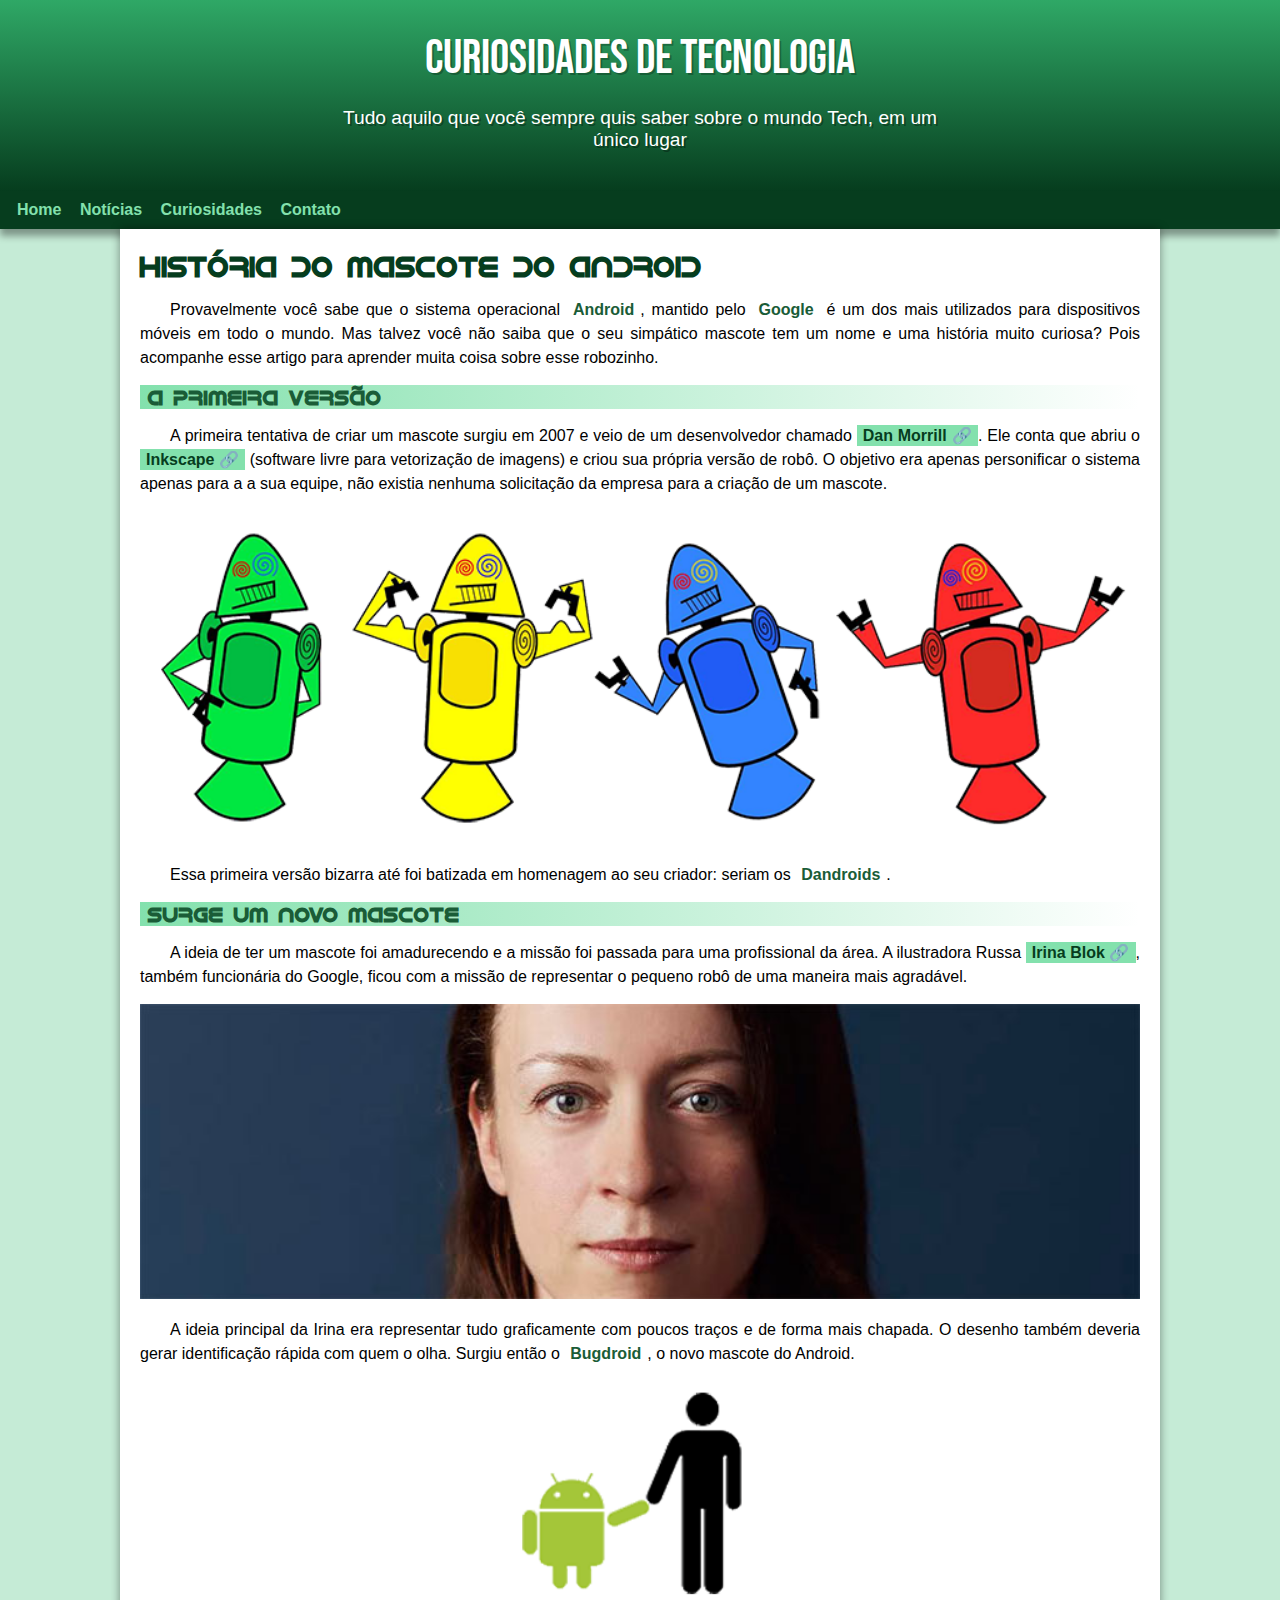
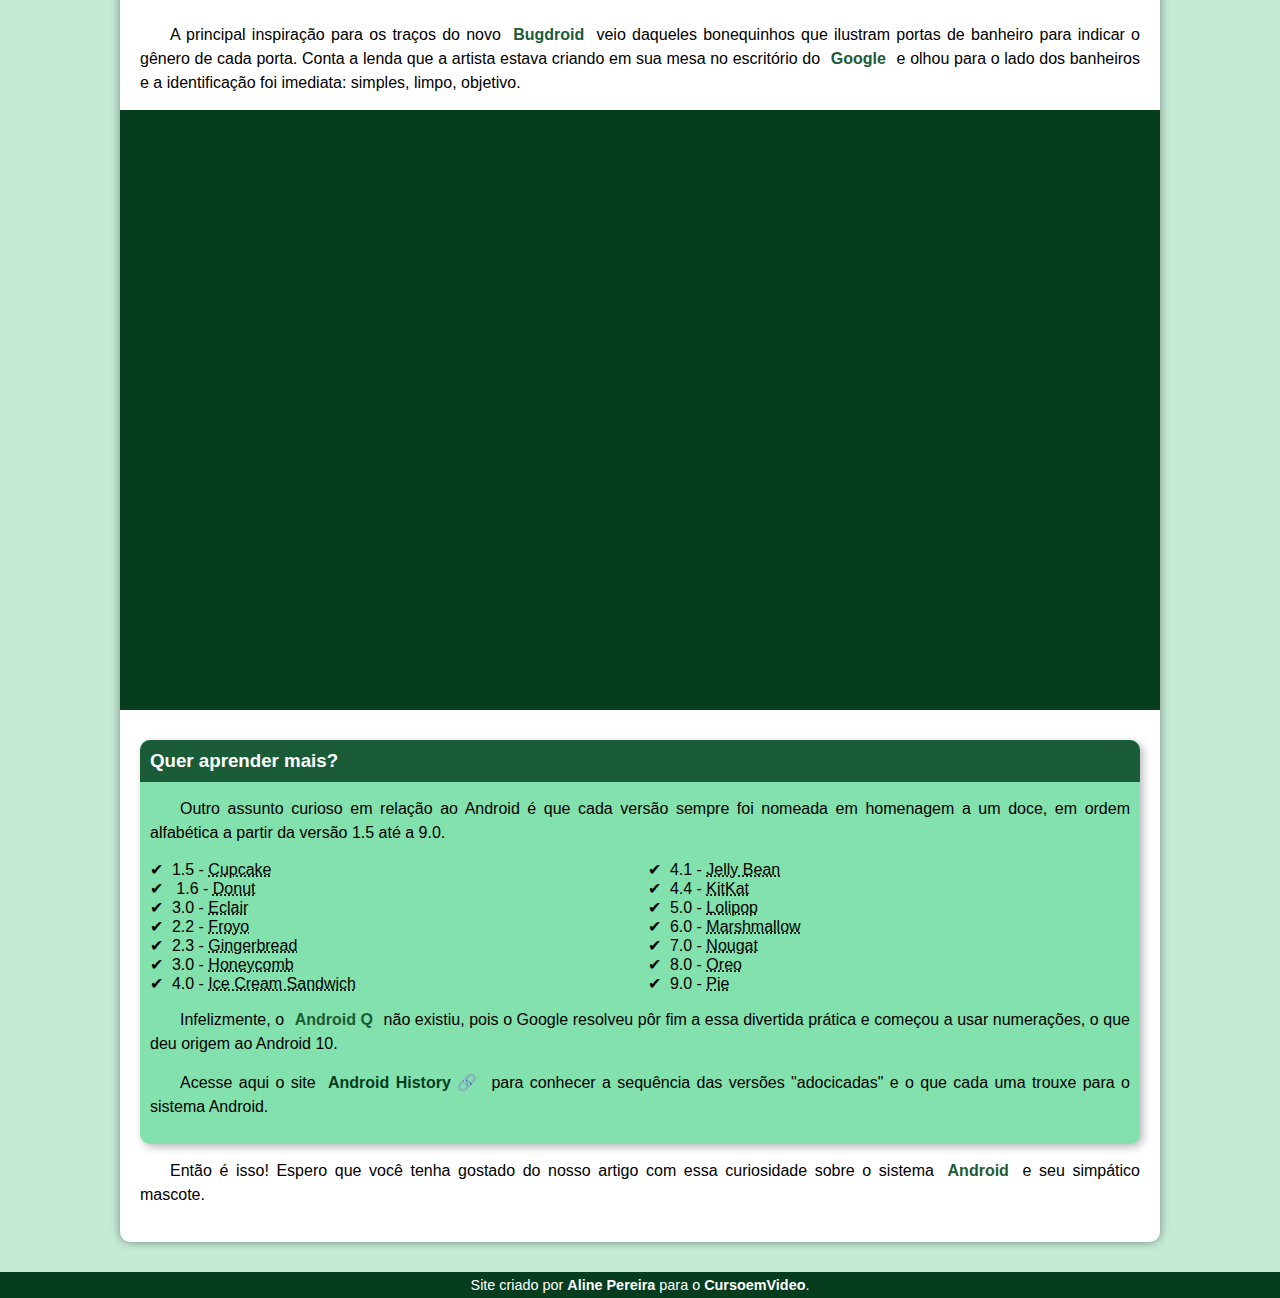
<file: index.html>
<!DOCTYPE html>
<html lang="pt-br">
<head>
  <meta charset="UTF-8">
  <meta name="viewport" content="width=device-width, initial-scale=1.0">
  <title>Como surgiu o mascote do Android</title>
  <link rel="shortcut icon" href="imagens/favicon.ico" type="image/x-icon">
  <link rel="stylesheet" href="estilo/style.css">
</head>
<body>
  <header>
    <h1>Curiosidades de Tecnologia</h1>
    <p>Tudo aquilo que você sempre quis saber sobre o mundo Tech, em um único lugar</p>
  </header>
  <nav>
    <a href="#">Home</a>
    <a href="#">Notícias</a>
    <a href="#">Curiosidades</a>
    <a href="#">Contato</a>
  </nav>
  <main>
    <article>
      <h1>História do Mascote do Android</h1>

      <p>Provavelmente você sabe que o sistema operacional <strong>Android</strong>, mantido pelo <strong>Google</strong> é um dos mais utilizados para dispositivos móveis em todo o mundo. Mas talvez você não saiba que o seu simpático mascote tem um nome e uma história muito curiosa? Pois acompanhe esse artigo para aprender muita coisa sobre esse robozinho.</p>

      <h2>A primeira versão</h2>

      <p>A primeira tentativa de criar um mascote surgiu em 2007 e veio de um desenvolvedor chamado <a href="https://androidcommunity.com/dan-morrill-shows-us-the-android-mascot-that-almost-was-20130103/" target="_blank" class="externo">Dan Morrill</a>. Ele conta que abriu o <a href="https://inkscape.org/pt-br/" target="_blank" class="externo">Inkscape</a> (software livre para vetorização de imagens) e criou sua própria versão de robô. O objetivo era apenas personificar o sistema apenas para a a sua equipe, não existia nenhuma solicitação da empresa para a criação de um mascote.</p>

      <picture>
        <source media="(max-width: 670px)" srcset="imagens/dan-droids-pq.png">
        <img src="imagens/dan-droids.png" alt="Primeiro mascote do Android"></picture>

      <p>Essa primeira versão bizarra até foi batizada em homenagem ao seu criador: seriam os <strong>Dandroids</strong>.</p>

      <h2>Surge um novo mascote</h2>

      <p>A ideia de ter um mascote foi amadurecendo e a missão foi passada para uma profissional da área. A ilustradora Russa <a href="https://www.irinablok.com/" target="_blank" class="externo">Irina Blok</a>, também funcionária do Google, ficou com a missão de representar o pequeno robô de uma maneira mais agradável.</p>

      <picture>
        <source media="(max-width: 670px)" srcset="imagens/irina-blok-pq.jpg">
        <img src="imagens/irina-blok.jpg" alt="Irina Blok, criadora do Bugdroid"></picture>

      <p>A ideia principal da Irina era representar tudo graficamente com poucos traços e de forma mais chapada. O desenho também deveria gerar identificação rápida com quem o olha. Surgiu então o <strong>Bugdroid</strong>, o novo mascote do Android.</p>

      <img src="imagens/bugdroid.png" class="pequena" alt="Bugdroid">

      <p>A principal inspiração para os traços do novo <strong>Bugdroid</strong> veio daqueles bonequinhos que ilustram portas de banheiro para indicar o gênero de cada porta. Conta a lenda que a artista estava criando em sua mesa no escritório do <strong>Google</strong> e olhou para o lado dos banheiros e a identificação foi imediata: simples, limpo, objetivo.</p>

      <div class="video">
        <iframe width="560" height="315" src="https://www.youtube.com/embed/l2UDgpLz20M" title="YouTube video player" frameborder="0" allow="accelerometer; autoplay; clipboard-write; encrypted-media; gyroscope; picture-in-picture; web-share" allowfullscreen></iframe>
      </div>
      
      <aside>
        <h3>Quer aprender mais?</h3>

        <p>Outro assunto curioso em relação ao Android é que cada versão sempre foi nomeada em homenagem a um doce, em ordem alfabética a partir da versão 1.5 até a 9.0.</p>
        <ul>
          <li>1.5 - <abbr title="Bolo de Copo">Cupcake</abbr></li>
          <li> 1.6 - <abbr title="Rosquinha">Donut</abbr></li>
          <li>3.0 - <abbr title="Bomba">Eclair</abbr></li>
          <li>2.2 - <abbr title="Iogurte Congelado">Froyo</abbr></li>
          <li>2.3 - <abbr title="Biscoito de Gengibre">Gingerbread</abbr></li>
          <li>3.0 - <abbr title="Favo de Mel">Honeycomb</abbr></li>
          <li>4.0 - <abbr title="Sanduíche de Sorvete">Ice Cream Sandwich</abbr></li>
          <li>4.1 - <abbr title="Jujuba">Jelly Bean</abbr></li>
          <li>4.4 - <abbr title="KitKat">KitKat</abbr></li>
          <li>5.0 - <abbr title="Pirulito">Lolipop</abbr></li>
          <li>6.0 - <abbr title="Marshmallow">Marshmallow</abbr></li>
          <li>7.0 - <abbr title="Torrone">Nougat</abbr></li>
          <li>8.0 - <abbr title="Oreo">Oreo</abbr></li>
          <li>9.0 - <abbr title="Torta">Pie</abbr></li>
        </ul>
        <p>
          Infelizmente, o <strong>Android Q</strong> não existiu, pois o Google resolveu pôr fim a essa divertida prática e começou a usar numerações, o que deu origem ao Android 10.
        </p>
          <p>Acesse aqui o site <a href="https://www.android.com/intl/pt-BR_br/history/" target="_blank" class="externo">Android History</a> para conhecer a sequência das versões "adocicadas" e o que cada uma trouxe para o sistema Android.</p>
      </aside>

      <p>Então é isso! Espero que você tenha gostado do nosso artigo com essa curiosidade sobre o sistema <strong>Android</strong> e seu simpático mascote.</p>
    </article>
  </main>
  <footer>
    <p>Site criado por <a href="https://github.com/AlineLourenco" target="_blank">Aline Pereira</a> para o <a href="https://www.youtube.com/cursoemvideo" target="_blank">CursoemVideo</a>.</p>
  </footer>
</body>
</html>
</file>
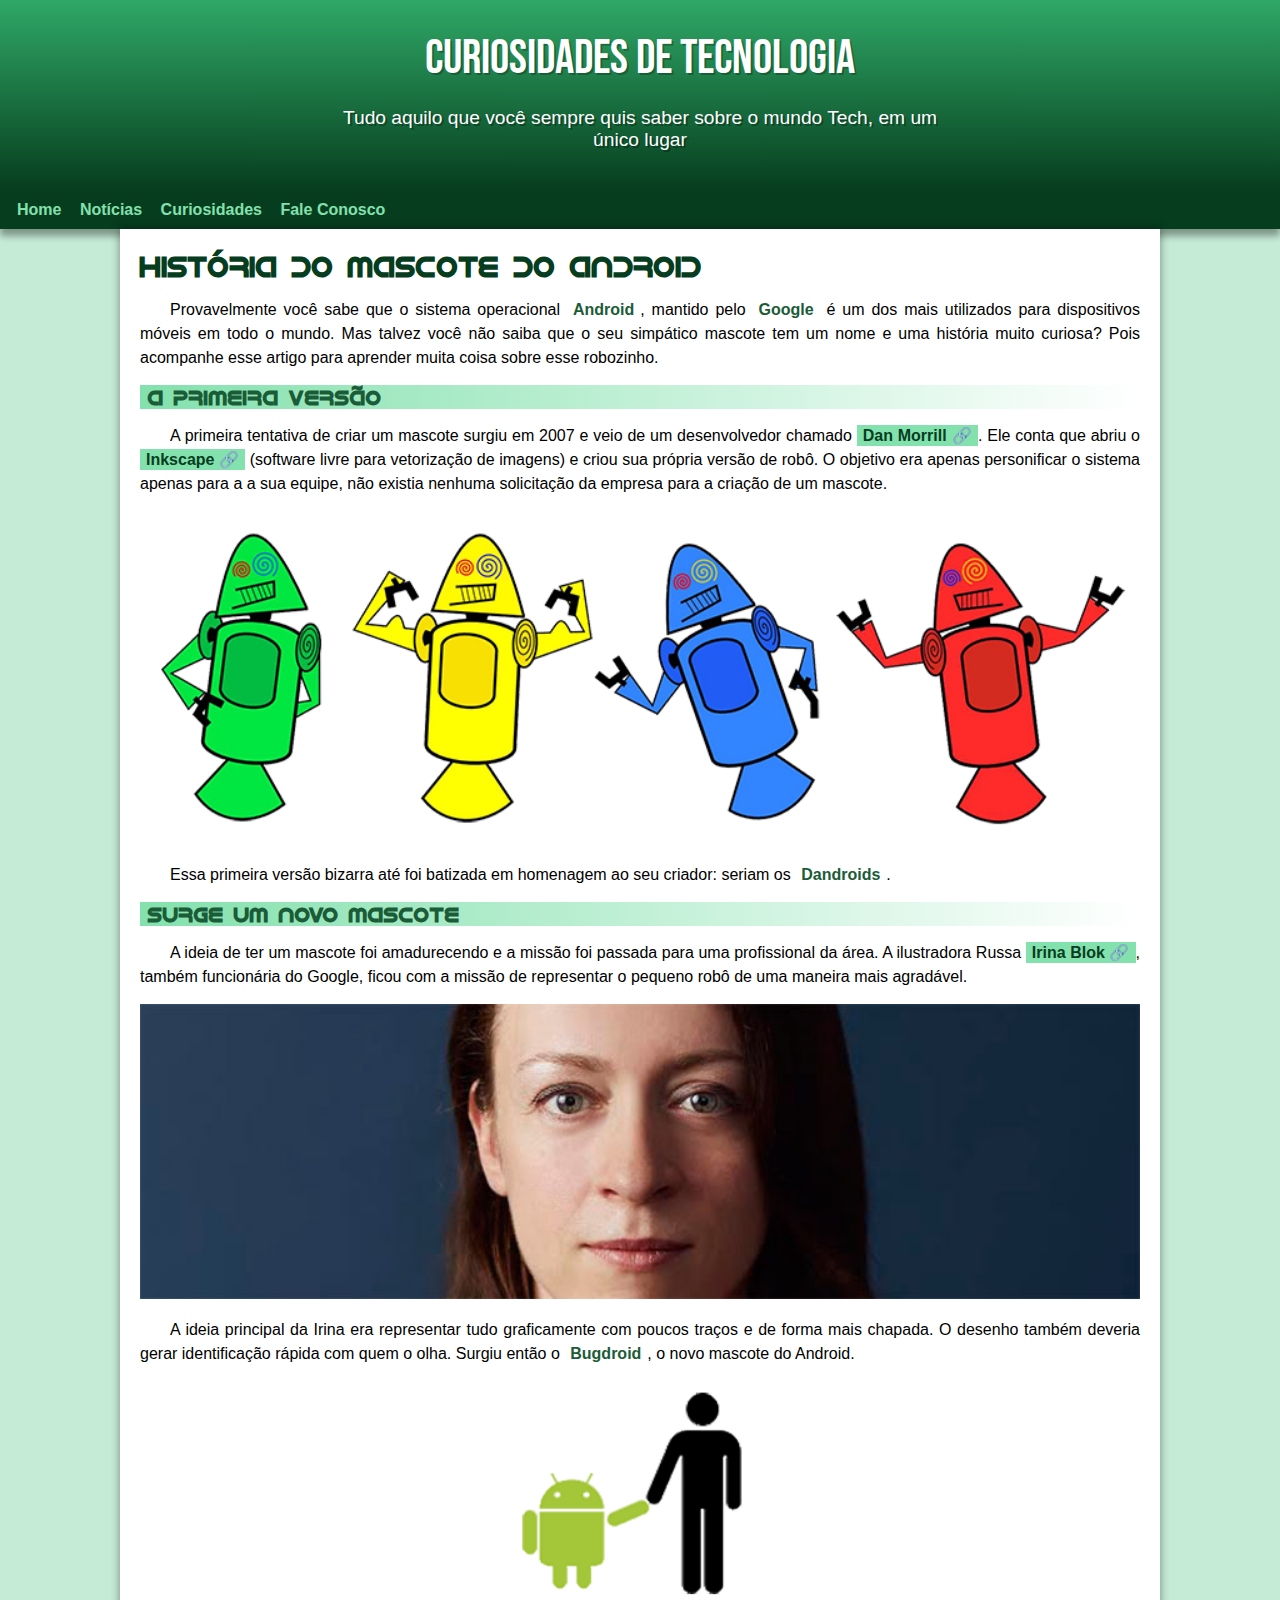
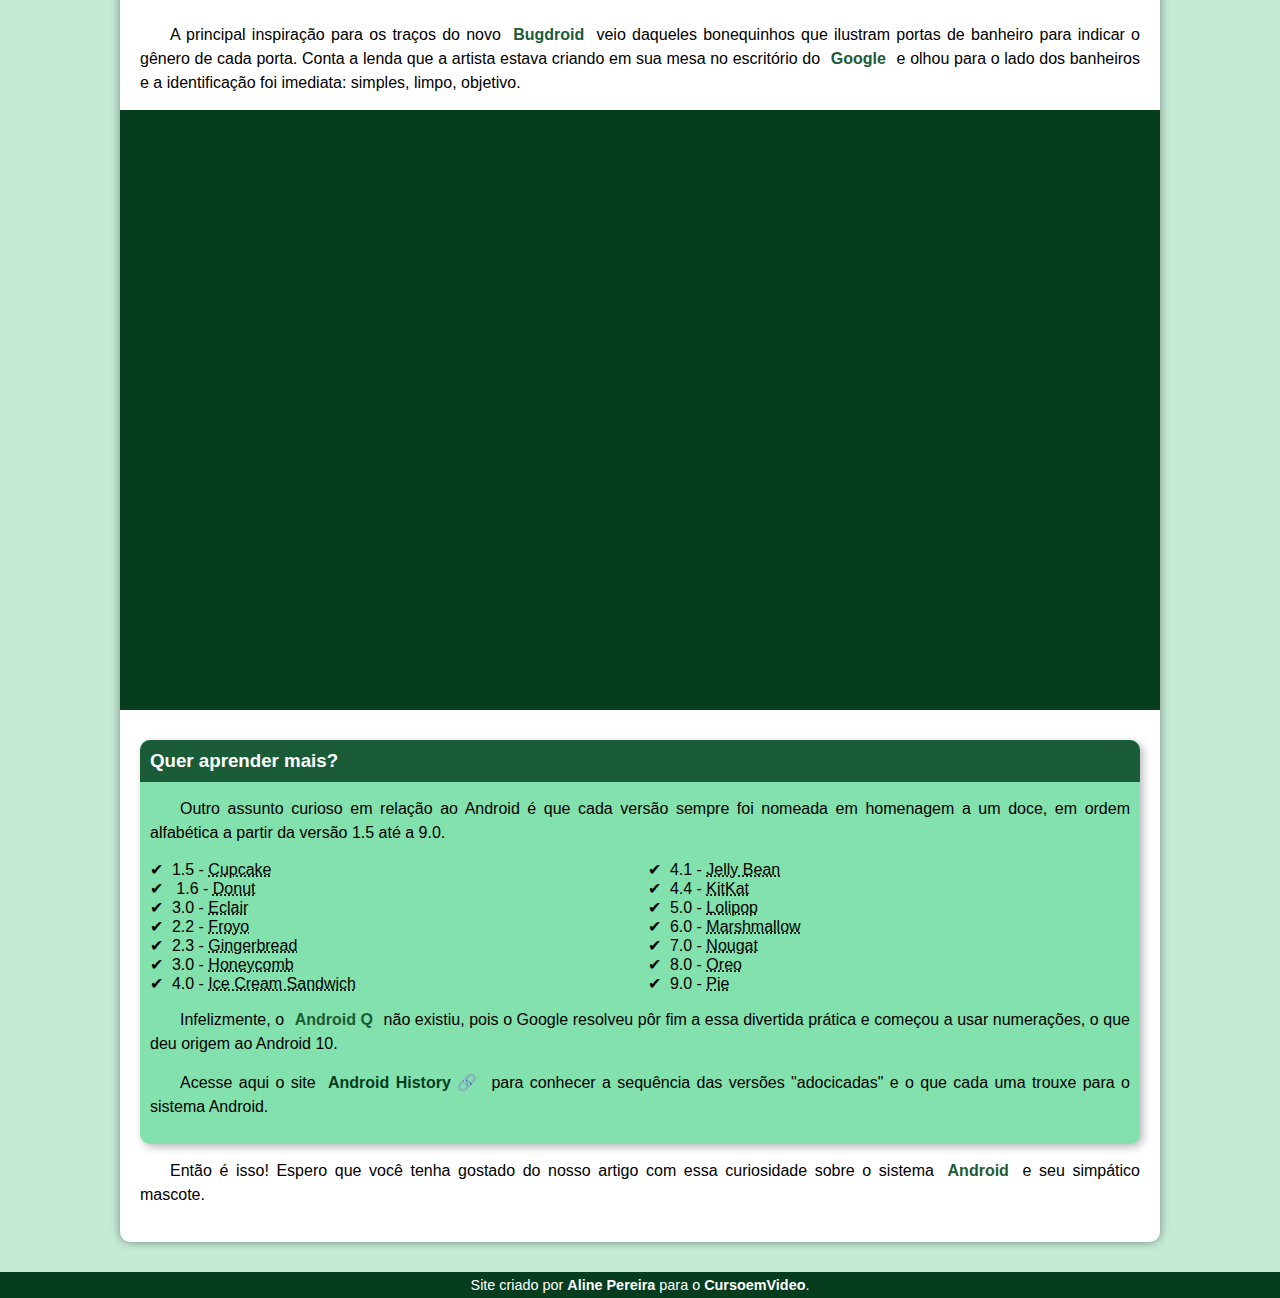
<file: android.html>
<!DOCTYPE html>
<html lang="pt-br">
<head>
  <meta charset="UTF-8">
  <meta name="viewport" content="width=device-width, initial-scale=1.0">
  <title>Como surgiu o mascote do Android</title>
  <link rel="shortcut icon" href="imagens/favicon.ico" type="image/x-icon">
  <link rel="stylesheet" href="estilo/style.css">
</head>
<body>
  <header>
    <h1>Curiosidades de Tecnologia</h1>
    <p>Tudo aquilo que você sempre quis saber sobre o mundo Tech, em um único lugar</p>
  </header>
  <nav>
    <a href="#">Home</a>
    <a href="#">Notícias</a>
    <a href="#">Curiosidades</a>
    <a href="#">Fale Conosco</a>
  </nav>
  <main>
    <article>
      <h1>História do Mascote do Android</h1>

      <p>Provavelmente você sabe que o sistema operacional <strong>Android</strong>, mantido pelo <strong>Google</strong> é um dos mais utilizados para dispositivos móveis em todo o mundo. Mas talvez você não saiba que o seu simpático mascote tem um nome e uma história muito curiosa? Pois acompanhe esse artigo para aprender muita coisa sobre esse robozinho.</p>

      <h2>A primeira versão</h2>

      <p>A primeira tentativa de criar um mascote surgiu em 2007 e veio de um desenvolvedor chamado <a href="https://androidcommunity.com/dan-morrill-shows-us-the-android-mascot-that-almost-was-20130103/" target="_blank" class="externo">Dan Morrill</a>. Ele conta que abriu o <a href="https://inkscape.org/pt-br/" target="_blank" class="externo">Inkscape</a> (software livre para vetorização de imagens) e criou sua própria versão de robô. O objetivo era apenas personificar o sistema apenas para a a sua equipe, não existia nenhuma solicitação da empresa para a criação de um mascote.</p>

      <picture>
        <source media="(max-width: 670px)" srcset="imagens/dan-droids-pq.png">
        <img src="imagens/dan-droids.png" alt="Primeiro mascote do Android"></picture>

      <p>Essa primeira versão bizarra até foi batizada em homenagem ao seu criador: seriam os <strong>Dandroids</strong>.</p>

      <h2>Surge um novo mascote</h2>

      <p>A ideia de ter um mascote foi amadurecendo e a missão foi passada para uma profissional da área. A ilustradora Russa <a href="https://www.irinablok.com/" target="_blank" class="externo">Irina Blok</a>, também funcionária do Google, ficou com a missão de representar o pequeno robô de uma maneira mais agradável.</p>

      <picture>
        <source media="(max-width: 670px)" srcset="imagens/irina-blok-pq.jpg">
        <img src="imagens/irina-blok.jpg" alt="Irina Blok, criadora do Bugdroid"></picture>

      <p>A ideia principal da Irina era representar tudo graficamente com poucos traços e de forma mais chapada. O desenho também deveria gerar identificação rápida com quem o olha. Surgiu então o <strong>Bugdroid</strong>, o novo mascote do Android.</p>

      <img src="imagens/bugdroid.png" class="pequena" alt="Bugdroid">

      <p>A principal inspiração para os traços do novo <strong>Bugdroid</strong> veio daqueles bonequinhos que ilustram portas de banheiro para indicar o gênero de cada porta. Conta a lenda que a artista estava criando em sua mesa no escritório do <strong>Google</strong> e olhou para o lado dos banheiros e a identificação foi imediata: simples, limpo, objetivo.</p>

      <div class="video">
        <iframe width="560" height="315" src="https://www.youtube.com/embed/l2UDgpLz20M" title="YouTube video player" frameborder="0" allow="accelerometer; autoplay; clipboard-write; encrypted-media; gyroscope; picture-in-picture; web-share" allowfullscreen></iframe>
      </div>
      
      <aside>
        <h3>Quer aprender mais?</h3>

        <p>Outro assunto curioso em relação ao Android é que cada versão sempre foi nomeada em homenagem a um doce, em ordem alfabética a partir da versão 1.5 até a 9.0.</p>
        <ul>
          <li>1.5 - <abbr title="Bolo de Copo">Cupcake</abbr></li>
          <li> 1.6 - <abbr title="Rosquinha">Donut</abbr></li>
          <li>3.0 - <abbr title="Bomba">Eclair</abbr></li>
          <li>2.2 - <abbr title="Iogurte Congelado">Froyo</abbr></li>
          <li>2.3 - <abbr title="Biscoito de Gengibre">Gingerbread</abbr></li>
          <li>3.0 - <abbr title="Favo de Mel">Honeycomb</abbr></li>
          <li>4.0 - <abbr title="Sanduíche de Sorvete">Ice Cream Sandwich</abbr></li>
          <li>4.1 - <abbr title="Jujuba">Jelly Bean</abbr></li>
          <li>4.4 - <abbr title="KitKat">KitKat</abbr></li>
          <li>5.0 - <abbr title="Pirulito">Lolipop</abbr></li>
          <li>6.0 - <abbr title="Marshmallow">Marshmallow</abbr></li>
          <li>7.0 - <abbr title="Torrone">Nougat</abbr></li>
          <li>8.0 - <abbr title="Oreo">Oreo</abbr></li>
          <li>9.0 - <abbr title="Torta">Pie</abbr></li>
        </ul>
        <p>
          Infelizmente, o <strong>Android Q</strong> não existiu, pois o Google resolveu pôr fim a essa divertida prática e começou a usar numerações, o que deu origem ao Android 10.
        </p>
          <p>Acesse aqui o site <a href="https://www.android.com/intl/pt-BR_br/history/" target="_blank" class="externo">Android History</a> para conhecer a sequência das versões "adocicadas" e o que cada uma trouxe para o sistema Android.</p>
      </aside>

      <p>Então é isso! Espero que você tenha gostado do nosso artigo com essa curiosidade sobre o sistema <strong>Android</strong> e seu simpático mascote.</p>
    </article>
  </main>
  <footer>
    <p>Site criado por <a href="https://github.com/AlineLourenco" target="_blank">Aline Pereira</a> para o <a href="https://www.youtube.com/cursoemvideo" target="_blank">CursoemVideo</a>.</p>
  </footer>
</body>
</html>
</file>
<file: estilo/style.css>
@charset "UTF-8";

@import url('https://fonts.googleapis.com/css2?family=Bebas+Neue&display=swap');

@import url('https://fonts.googleapis.com/css2?family=Handjet:wght@300;400;500;600;700;800&display=swap');

@font-face {
  font-family: 'Android';
  src: url('/fontes/idroid.otf') format('opentype');
  font-weight: normal;
}

:root {
--cor0: #c5ebd6;
--cor1: #83E1AD;
--cor2: #3DDC84;
--cor3: #2FA866;
--cor4: #1A5C37;
--cor5: #063d1e;

--fonte-padrao: Arial, Verdana, Helvetica, sans-serif;
--fonte-destaque: 'Bebas Neue', sans-serif;
--fonte-android: 'Android', 'Handjet', cursive;
}

* {
  margin: 0px;
  padding: 0px;
}

body {
  background-color: var(--cor0);
  font-family: var(--fonte-padrao);
}

a.externo::after {
  content: '\00A0\1F517';
}

header {
  background-image: linear-gradient(to bottom, var(--cor3), var(--cor5));
  min-height: 150px;
  text-align: center;
  padding-top: 30px;
}

header > h1 {
  color: white;
  font-family: var(--fonte-destaque);
  font-size: 3em;
  font-weight: normal;
  margin-bottom: 20px;
  text-shadow: 2px 2px 0px rgba(0, 0, 0, 0.267);
}
header > p {
  font-family: var(--fonte-padrao);
  font-size: 1.2em;
  color: white;
  max-width: 600px;
  padding-right: 10px;
  padding-left: 10px;
  margin: auto;
  padding-bottom: 40px;
  text-shadow: 2px 2px 0px rgba(0, 0, 0, 0.315);
}

nav {
  background-color: var(--cor5);
  padding: 10px;
  box-shadow: 0px 7px 7px rgba(0, 0, 0, 0.363);
}

nav > a {
  color: var(--cor1);
  text-decoration: none;
  padding: 7px;
  border-radius: 5px;
  font-weight: bold;
  transition-duration: .5s;
}

nav > a:hover {
  background-color: var(--cor3);
  color: var(--cor5);
}
main {
  background-color: white;
  min-width: 300px;
  max-width: 1000px;
  margin: auto;
  margin-bottom: 30px;
  padding: 20px;
  box-shadow: 0px 0px 10px rgba(0, 0, 0, 0.418);
  border-bottom-right-radius: 10px;
  border-bottom-left-radius: 10px;
}

main h1 {
  color: var(--cor5);
  font-family: var(--fonte-android);
  font-weight: bold;
  font-size: 1.8em;
}

main p {
  margin: 15px 0px;
  text-align: justify;
  text-indent: 30px;
  line-height: 1.5em;
  font-size: 1em;
}

main strong {
  color: var(--cor4);
  font-weight: bold;
  padding: 2px 6px;
}

main h2 {
  font-family: var(--fonte-android);
  color: var(--cor4);
  font-size: 1.3em;
  font-weight: bold;
  background-image: linear-gradient(to right, var(--cor1), transparent);
  text-indent: 8px;
}

main a {
  text-decoration: none;
  font-weight: bold;
  color: var(--cor5);
  background-color: var(--cor1);
  padding: 2px 6px;
}

main a:hover {
  text-decoration: underline;
  color: var(--cor4);
}

main img {
  width: 100%;
}

main img.pequena {
  max-width: 350px;
  display: block;
  margin: auto;
}

div.video {
  background-color: var(--cor5);
  margin: 0px -20px 30px -20px;
  padding: 20px;
  padding-bottom: 58%;

  position: relative;
}

div.video > iframe {
  position: absolute;
  top: 5%;
  left: 5%;
  width: 90%;
  height: 90%;
}

aside {
  background-color: var(--cor1);
  padding: 10px;
  border-radius: 10px;
  box-shadow: 3px 3px 8px rgba(0, 0, 0, 0.281);
}

aside > h3 {
  background-color: var(--cor4);
  color: white;
  padding: 10px;
  margin: -10px -10px 0px -10px;
  border-radius: 10px 10px 0px 0px;
}

aside > ul {
  list-style-position: inside;
  list-style-type: '\2714\00A0\00A0';
  columns: 2;
}

footer {
  background-color: var(--cor5);
  color: white;
  text-align: center;
  font-size: .90em;
  padding: 5px;
}

footer a {
  color: white;
  font-weight: bolder;
  text-decoration: none;
}

footer a:hover {
  text-decoration: underline;
  color: var(--cor1);
}
</file>
